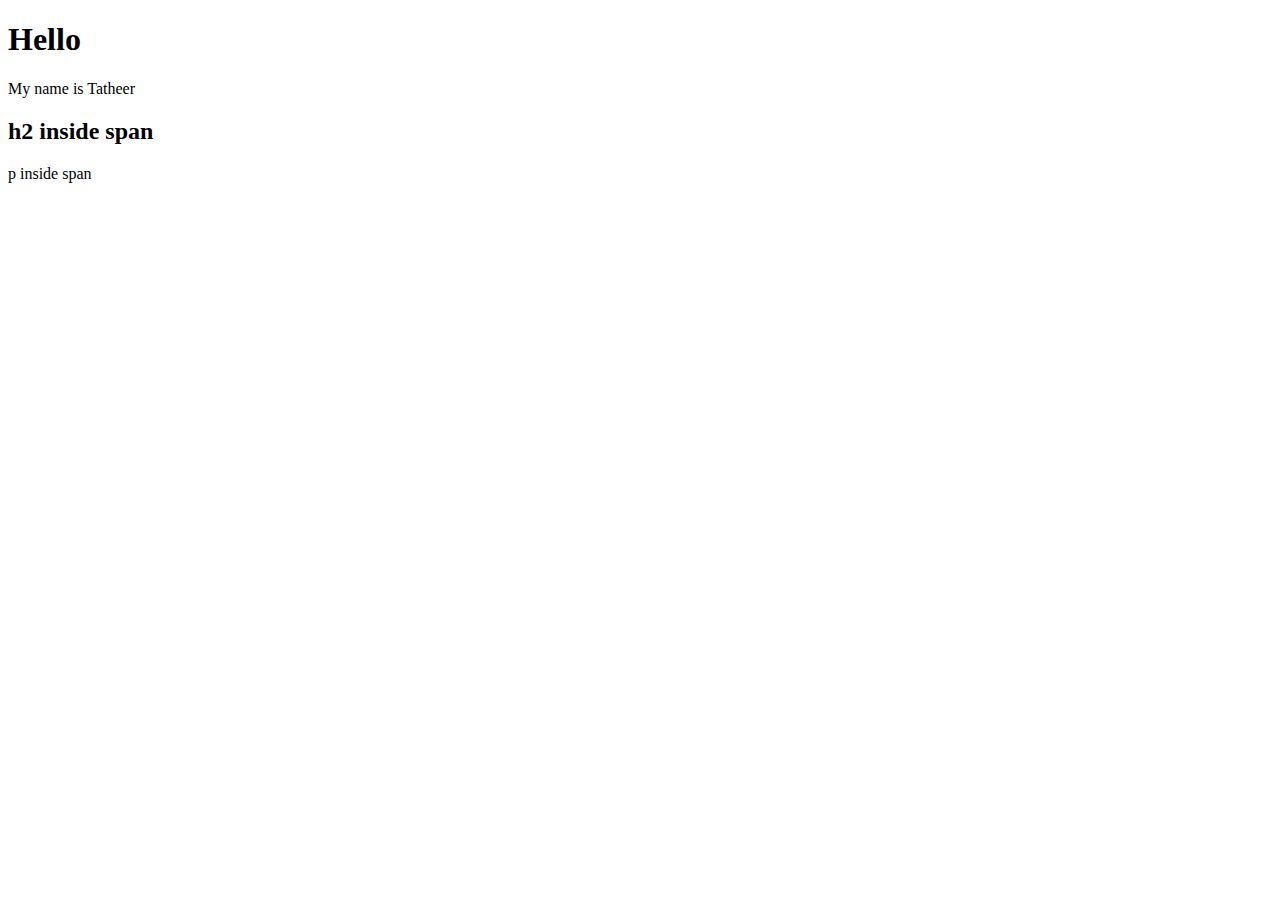
<file: CSS Selectors/adjacent_sibling_selector.html>
<!DOCTYPE html>
<html lang="en">
<head>
    <meta charset="UTF-8">
    <meta name="viewport" content="width=device-width, initial-scale=1.0">
    <title>CSS Selector</title>
</head>
<body>
    <div>
        <h1>Hello</h1>
        <p>My name is Tatheer</p>
    </div>

    <span>
        <h2>h2 inside span</h2>
        <p>p inside span</p>
    </span>
</body>
</html>
</file>
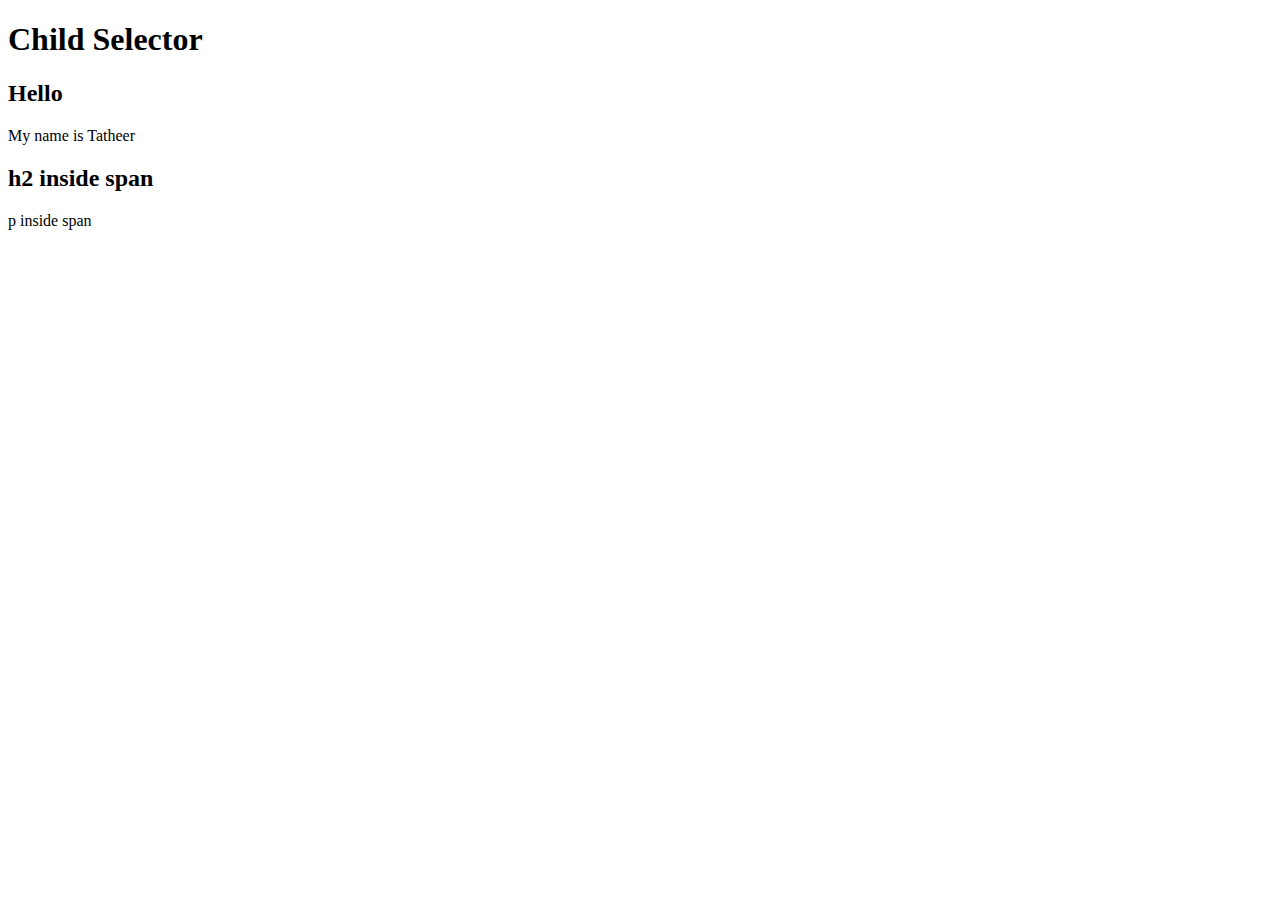
<file: CSS Selectors/child_selector.html>
<!DOCTYPE html>
<html lang="en">
<head>
    <meta charset="UTF-8">
    <meta name="viewport" content="width=device-width, initial-scale=1.0">
    <link rel="stylesheet" href="styli.css">
    <title>CSS Selectors</title>
</head>
<body>
    <h1>Child Selector</h1>

    <div>
        <h2>Hello</h2>
        <p>My name is Tatheer</p>
    </div>

    <span>
        <h2>h2 inside span</h2>
        <p>p inside span</p>
    </span>
</body>
</html>
</file>
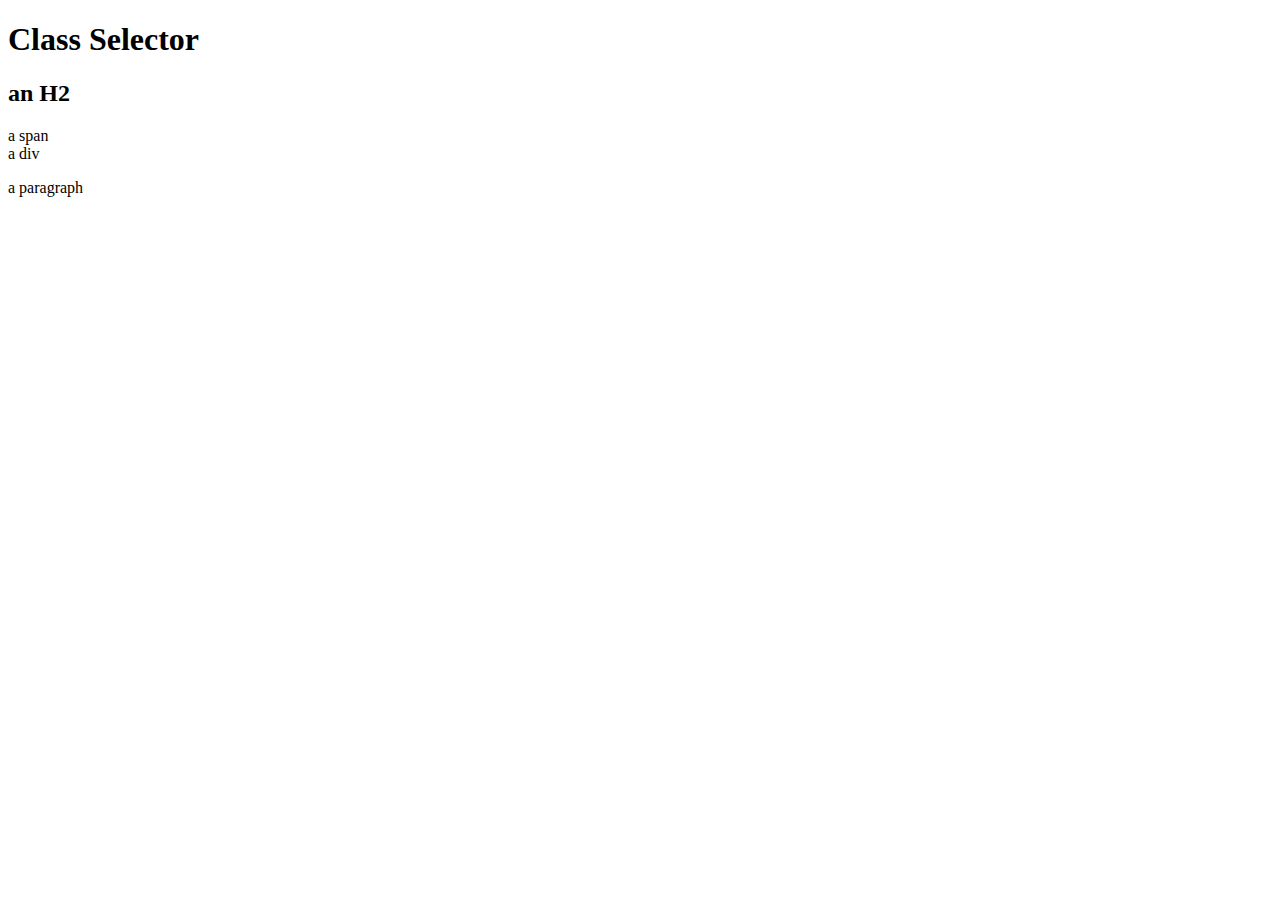
<file: CSS Selectors/class_selector.html>
<!DOCTYPE html>
<html lang="en">
<head>
    <meta charset="UTF-8">
    <meta name="viewport" content="width=device-width, initial-scale=1.0">
    <link rel="stylesheet" href="styli.css">
    <title>CSS Selectors</title>
</head>
<body>
    <h1>Class Selector</h1>

    <h2>an H2</h2>
    <span class="interest">a span</span>
    <div>a div</div>
    <p>a paragraph</p>
</body>
</html>
</file>
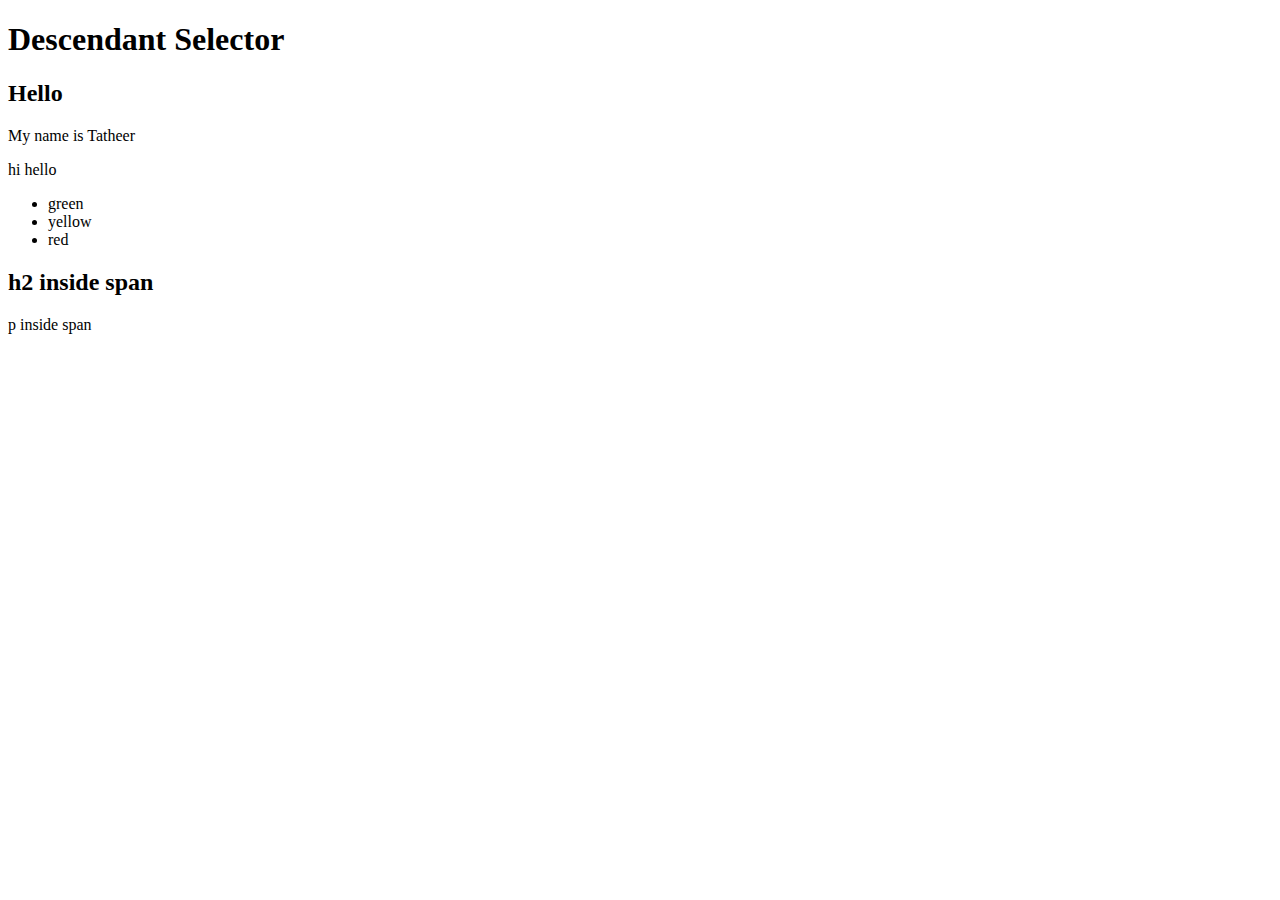
<file: CSS Selectors/descendant_selector.html>
<!DOCTYPE html>
<html lang="en">
<head>
    <meta charset="UTF-8">
    <meta name="viewport" content="width=device-width, initial-scale=1.0">
    <link rel="stylesheet" href="styli.css">
    <title>CSS Selectors</title>
</head>
<body>
    <h1>Descendant Selector</h1>

    <div>
        <h2>Hello</h2>
        <p>My name is Tatheer</p>
        <div>
            <p>hi hello</p>
        </div>
        <ul>
            <li>green</li>
            <li>yellow</li>
            <li>red</li>
        </ul>
    </div>

    <span>
        <h2>h2 inside span</h2>
        <p>p inside span</p>
    </span>
</body>
</html>
</file>
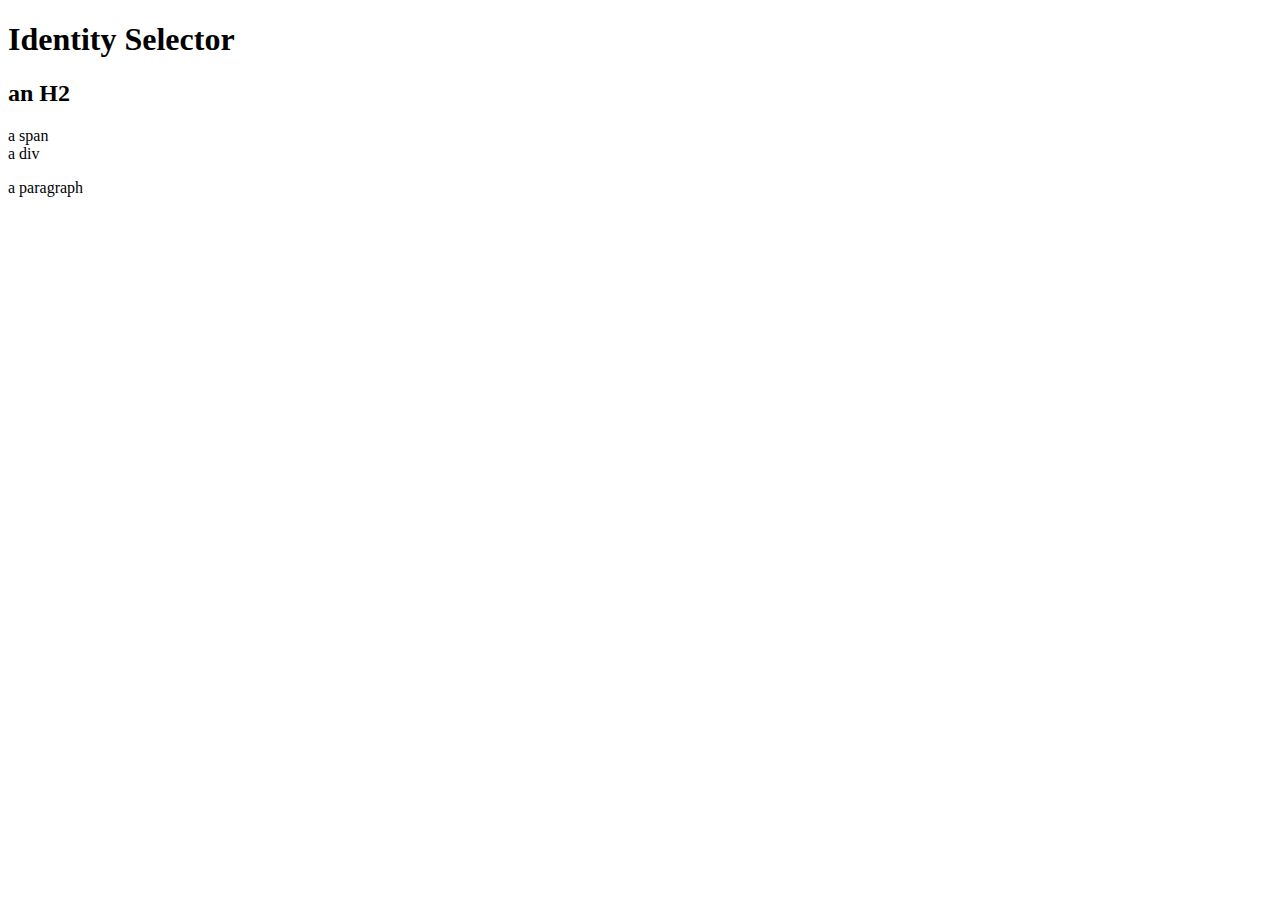
<file: CSS Selectors/id_selector.html>
<!DOCTYPE html>
<html lang="en">
<head>
    <meta charset="UTF-8">
    <meta name="viewport" content="width=device-width, initial-scale=1.0">
    <link rel="stylesheet" href="styli.css">
    <title>CSS Selectors</title>
</head>
<body>
    <h1>Identity Selector</h1>

    <h2 id="super">an H2</h2>
    <span>a span</span>
    <div>a div</div>
    <p>a paragraph</p>
</body>
</html>
</file>
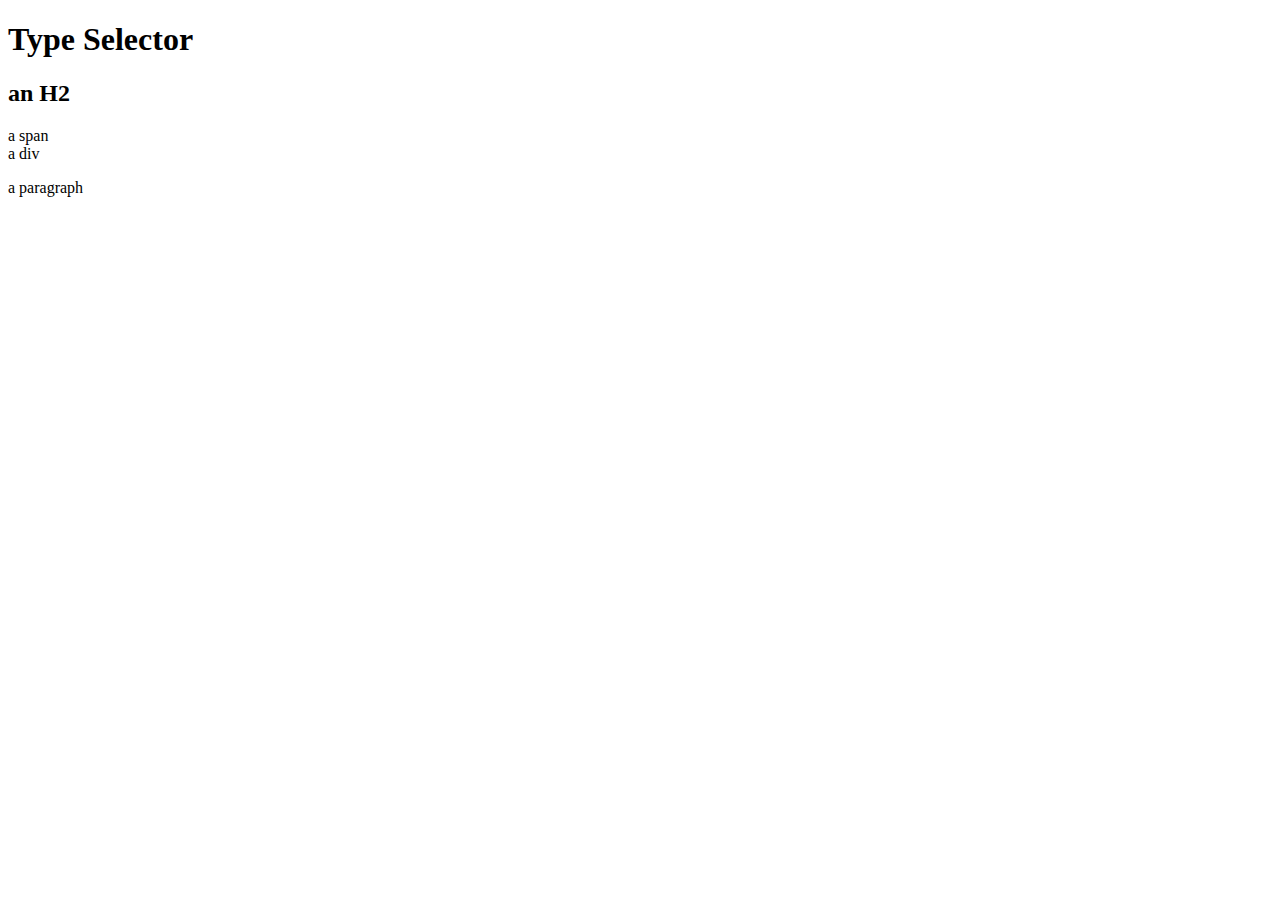
<file: CSS Selectors/type_selector.html>
<!DOCTYPE html>
<html lang="en">
<head>
    <meta charset="UTF-8">
    <meta name="viewport" content="width=device-width, initial-scale=1.0">
    <link rel="stylesheet" href="styli.css">
    <title>CSS Selectors</title>
</head>
<body>
    <h1>Type Selector</h1>

    <h2>an H2</h2>
    <span>a span</span>
    <div>a div</div>
    <p>a paragraph</p>
</body>
</html>
</file>
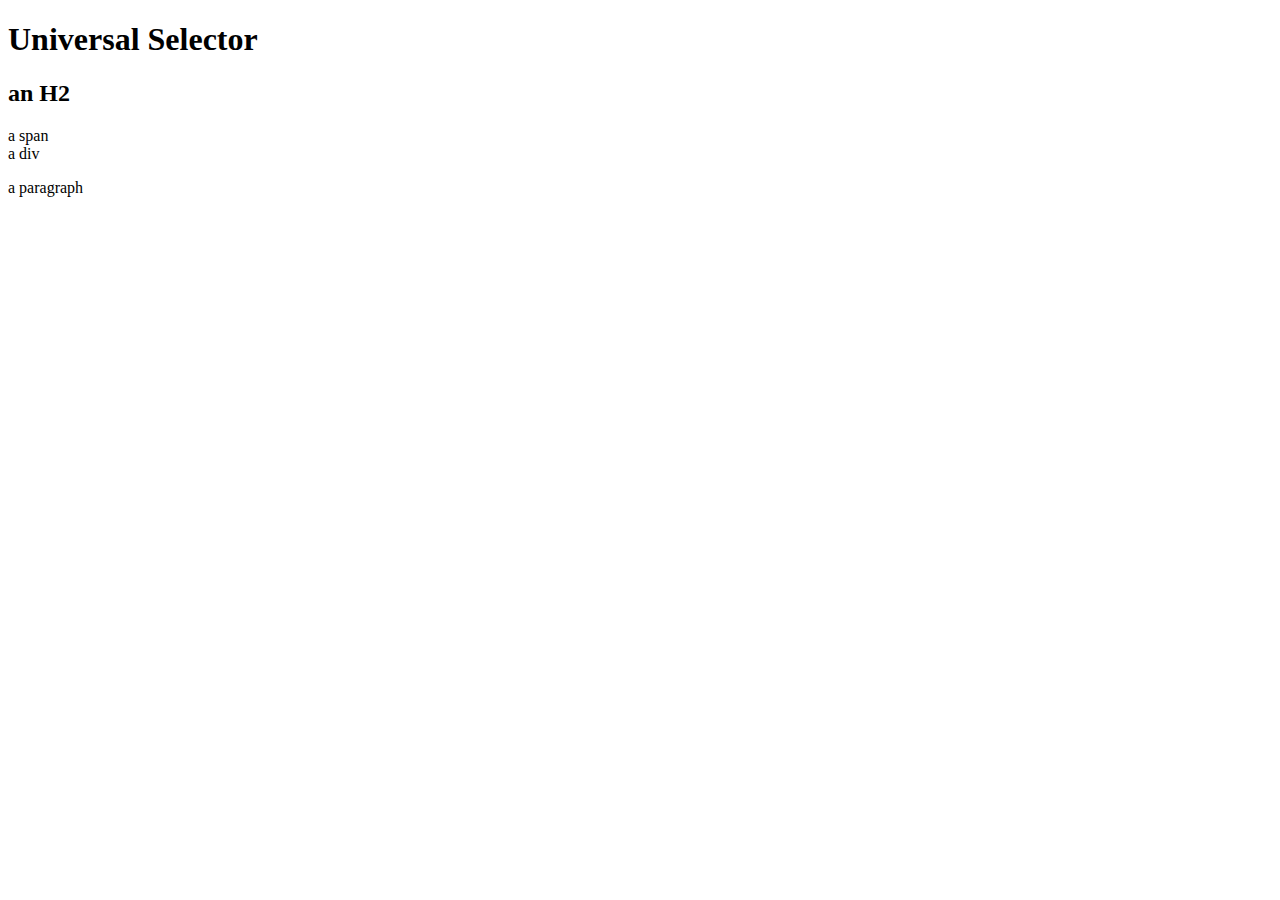
<file: CSS Selectors/universal_selector.html>
<!DOCTYPE html>
<html lang="en">
<head>
    <meta charset="UTF-8">
    <meta name="viewport" content="width=device-width, initial-scale=1.0">
    <link rel="stylesheet" href="styli.css">
    <title>CSS Selectors</title>
</head>
<body>
    <h1>Universal Selector</h1>

    <h2>an H2</h2>
    <span>a span</span>
    <div>a div</div>
    <p>a paragraph</p>
</body>
</html>
</file>
<file: CSS Selectors/styli.css>
/* Universal Selector

*{
    color: red;
} */

/* Type Selector

span{
    color: green;
}
h1{
    color: aquamarine;
}
div,p{
    color: blue;
} */

/* Class selector
.interest{
    color: violet;
} */

/* Identity Selector
#super{
    color: aqua;
} */

/* Child Selector
span>p{
    color: azure;
} */

/* Descendant Selector
div p{
    color: black;
} */

/* Adjacent Sibling Selector
h2+p{
    color: whitesmoke;
} */

/* General Sibling Selector
h1~p{
    color: beige;
} */
</file>
